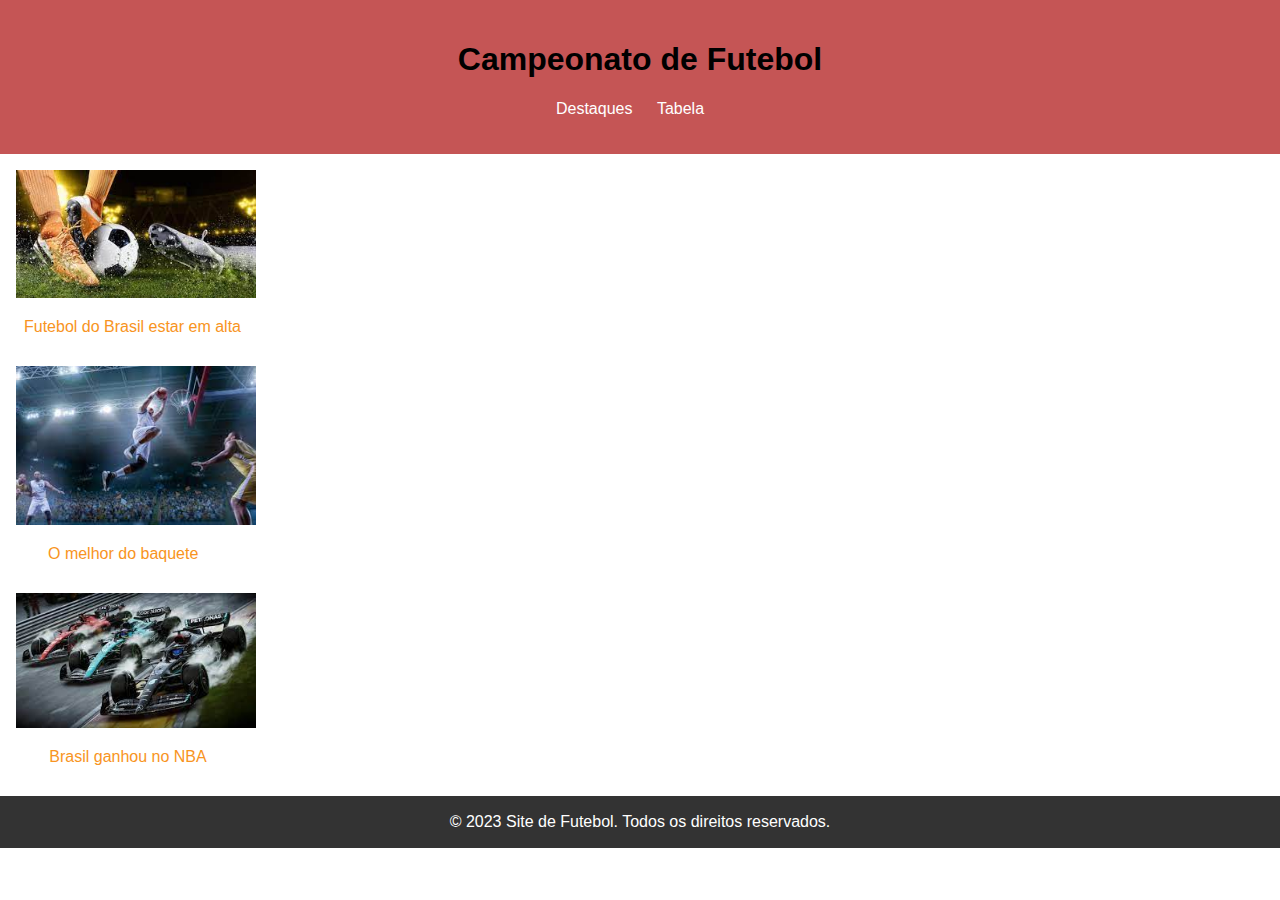
<file: index.html>
<!DOCTYPE html>
<html lang="pt-BR">
<head>
  <meta charset="UTF-8">
  <meta name="viewport" content="width=device-width, initial-scale=1.0">
  <title>Site de Futebol</title>
  <link rel="stylesheet" href="styles.css">
</head>
<body>
  <header>
    <h1>Campeonato de Futebol</h1>
    <nav>
      <ul>
        <li><a href="destaques/destaque.html">Destaques</a></li>
        <li><a href="tabela/tabela.html">Tabela</a></li>
      </ul>
    </nav>
  </header>

  <main>
    <section id="futebol">
      <a href="https://ge.globo.com/?utm_source=globo.com&utm_medium=header">
      <img id="fut" src="imagens/fut.jpg" alt="Futebol">
    </a>
    <p class="futebol">Futebol do Brasil estar em alta</p>
    </section>

    <section id="basquete">
      <a href="https://ge.globo.com/basquete/">
      <img id="basket" src="imagens/bask.jpg" alt="Basket">
    </a>
    <p class="basquete">O melhor do baquete</p>
    </section>

    <section id="f1">
      <a href="https://ge.globo.com/motor/formula-1/">
      <img id="f1" src="imagens/f1.jpg" alt="F1">      
    </a>
    <p class="f1">Brasil ganhou no NBA</p>
    </section>

  </main>

  <footer>
    <p>&copy; 2023 Site de Futebol. Todos os direitos reservados.</p>
  </footer>
</body>
</html>
</file>
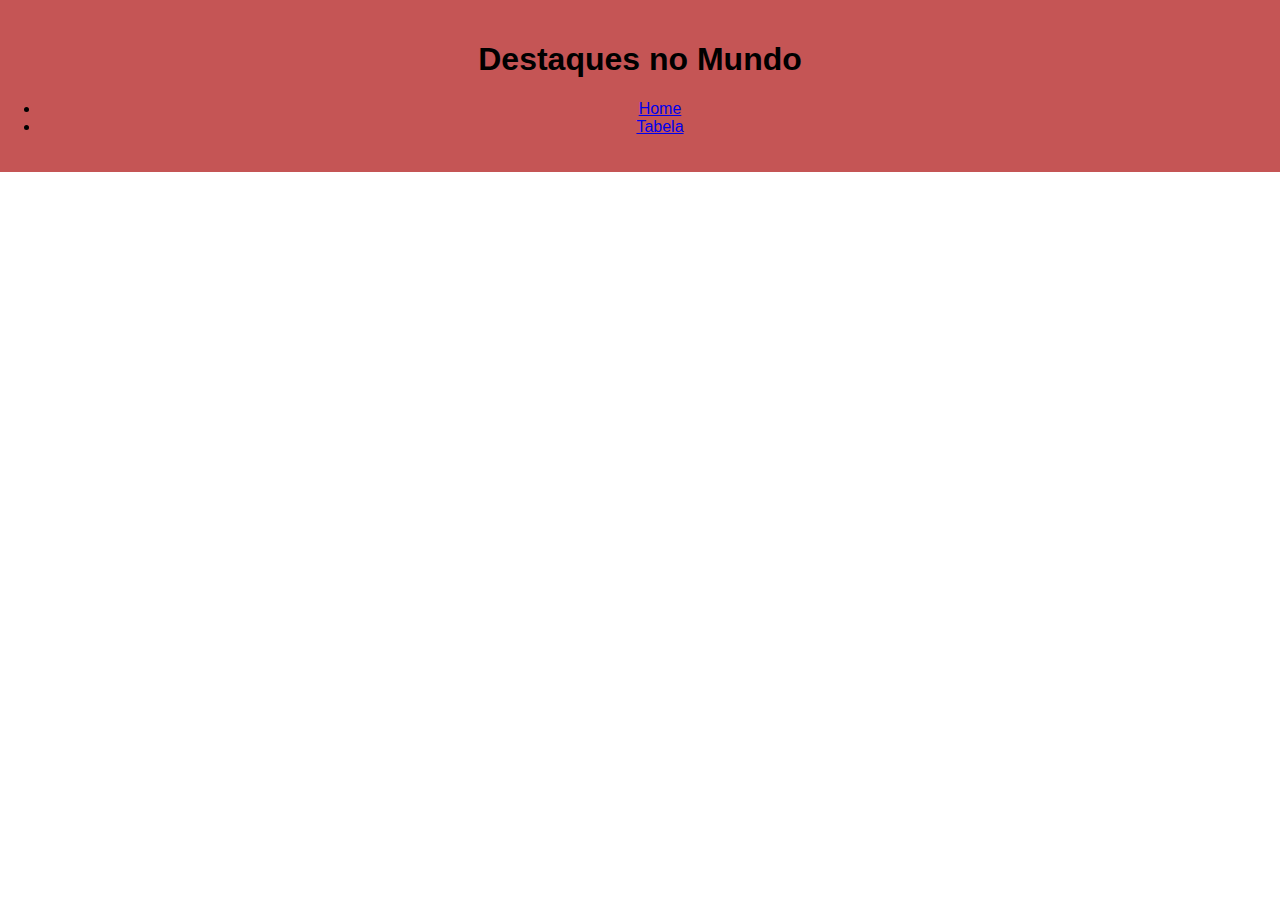
<file: destaques/destaque.html>
<!DOCTYPE html>
<html lang="pt-BR">
<head>
  <meta charset="UTF-8">
  <meta name="viewport" content="width=device-width, initial-scale=1.0">
  <title>Destaques</title>
  <link rel="stylesheet" href="styles.css">
</head>
<body>
  <header>
    <h1>Destaques no Mundo</h1>
    <nav>
      <ul>
        <li><a href="../index.html">Home</a></li>
        <li><a href="../tabela/tabela.html">Tabela</a></li>
      </ul>
    </nav>
  </header>
  
</body>
</html>
</file>
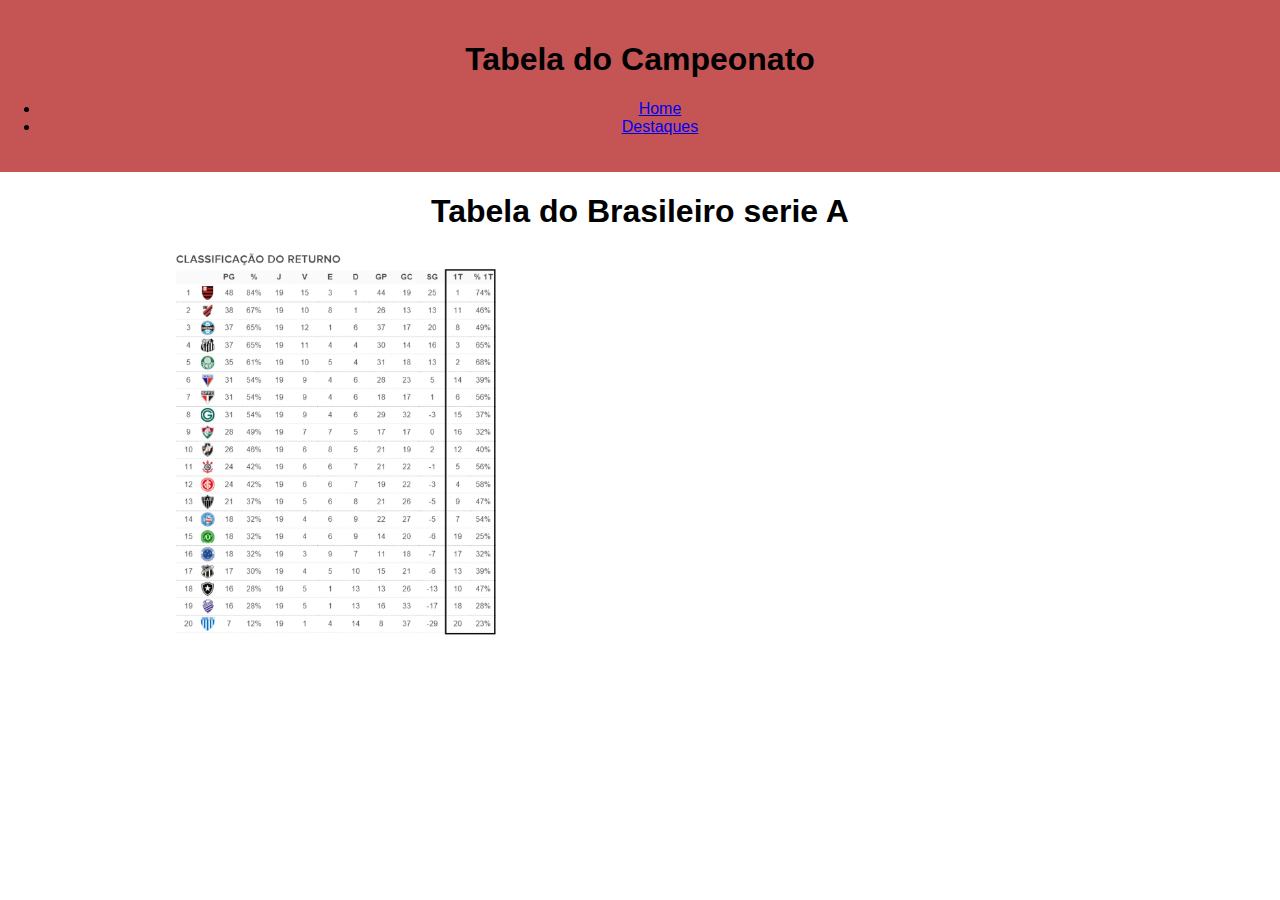
<file: tabela/tabela.html>
<!DOCTYPE html>
<html lang="pt-BR">
<head>
  <meta charset="UTF-8">
  <meta name="viewport" content="width=device-width, initial-scale=1.0">
  <title>Tabela do Campeonato</title>
  <link rel="stylesheet" href="styles.css">
</head>
<body>
  <header>
    <h1>Tabela do Campeonato</h1>
    <nav>
      <ul>
        <li><a href="../index.html">Home</a></li>
        <li><a href="#destaques">Destaques</a></li>
      </ul>
    </nav>
  </header>

  <section>
    <h1>Tabela do Brasileiro serie A</h1>
    <img src="../imagens/tabela.webp" alt="tabela campeonato brasileiro">
  </section>
  
</body>
</html>
</file>
<file: styles.css>
/* Estilos gerais */
body {
  font-family: Arial, sans-serif;
  margin: 0;
  padding: 0;

}

header {
  background-color: #c55555;
  color: #000000;
  text-align: center;
  padding: 20px 0;
}

nav ul {
  list-style: none;
  padding: 0;
}

nav ul li {
  display: inline;
  margin-right: 20px;
}

nav ul li a {
  text-decoration: none;
  color: rgb(255, 255, 255);
  
}


#fut {
  margin-top: 1rem;
  margin-left: 1rem;
  width: 15rem;
}
#basket {
  margin-left: 1rem;
  width: 15rem;
}
#f1 {
  margin-left: 0.5rem;
  width: 15rem;
}
.futebol {
  text-indent: 1.5rem;
  color: #f89422;
}
.basquete {
  text-indent: 3rem;
  color: #f89422;
}
.f1 {
  text-align: center;
  color: #f89422;
}



section {
  margin-bottom: 30px;
}

footer {
  text-align: center;
  background-color: #333;
  color: #fff;
  padding: 1px 0;
}

/* Media queries para dispositivos móveis */
/* Estilos para telas menores que 768px (dispositivos móveis) */
@media only screen and (max-width: 767px) {
  header {
    padding: 20px 0;
  }

  nav ul li {
    display: block;
    margin-bottom: 15px;
    text-align: center;
  }

  main {
    padding: 10px;
  }
}
</file>
<file: destaques/styles.css>
/* Estilos gerais */
body {
  font-family: Arial, sans-serif;
  margin: 0;
  padding: 0;

}

header {
  background-color: #c55555;
  color: #000000;
  text-align: center;
  padding: 20px 0;
}

section {
  margin-bottom: 30px;
}

footer {
  text-align: center;
  background-color: #333;
  color: #fff;
  padding: 1px 0;
}

/* Media queries para dispositivos móveis */
/* Estilos para telas menores que 768px (dispositivos móveis) */
@media only screen and (max-width: 767px) {
  header {
    padding: 20px 0;
  }

  nav ul li {
    display: block;
    margin-bottom: 15px;
    text-align: center;
  }

  main {
    padding: 10px;
  }
}
</file>
<file: tabela/styles.css>
/* Estilos gerais */
body {
  font-family: Arial, sans-serif;
  margin: 0;
  padding: 0;

}

header {
  background-color: #c55555;
  color: #000000;
  text-align: center;
  padding: 20px 0;
}

section {
  margin-bottom: 30px;
}
h1 {
  text-align: center;
}
img {
  width: 20rem;
  margin-left: 11rem;
}

footer {
  text-align: center;
  background-color: #333;
  color: #fff;
  padding: 1px 0;
}

/* Media queries para dispositivos móveis */
/* Estilos para telas menores que 768px (dispositivos móveis) */
@media only screen and (max-width: 767px) {
  header {
    padding: 20px 0;
  }

  nav ul li {
    display: block;
    margin-bottom: 15px;
    text-align: center;
  }

  main {
    padding: 10px;
  }
}
</file>
